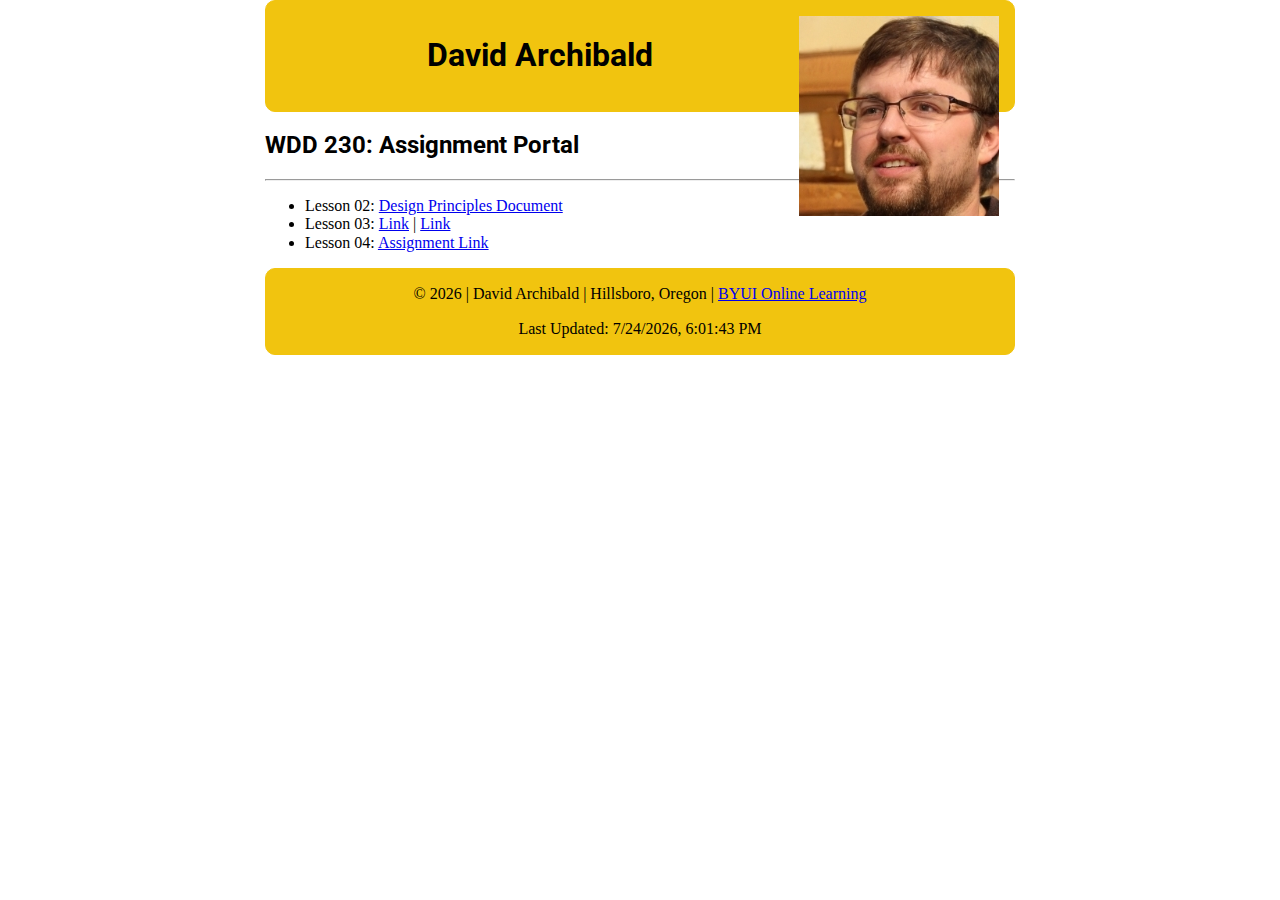
<file: index.html>
<!DOCTYPE html>

<html lang="en">
	<head>
		<meta charset="utf-8" />

		<title>Assignment Portal</title>
		<meta name="description" content="Assignment portal for David Archibald in BYUI's WDD 230 course." />
		<meta name="author" content="David Archibald" />
		<meta name="viewport" content="width=device-width, initial-scale=1" />

		<link rel="stylesheet" href="shared/css/blocks.css?v=1.0" />
		<link rel="stylesheet" href="home/css/small.css?v=1.0" />
		<link rel="stylesheet" href="home/css/medium.css?v=1.0" />
		<link rel="stylesheet" href="shared/css/normalize.css?v=1.0" />
		<link href="https://fonts.googleapis.com/css2?family=Roboto&display=swap" rel="stylesheet" />
	</head>

	<body>
		<script src="shared/js/fillFooter.js"></script>

		<div id="container">
			<header class="block" id="face-container">
				<h1 id="title" class="heading">David Archibald</h1>
				<img
					id="face"
					src="home/images/face.jpeg"
					alt="A random human face generated by thispersondoesnotexist.org"
				/>
			</header>

			<div id="body">
				<h2 class="heading">WDD 230: Assignment Portal</h2>
				<hr />

				<ul id="assignments">
					<li class="assignment">
						Lesson 02:
						<a class="assignment-link" href="lesson2/design-principles.html">Design Principles Document</a>
					</li>
					<li class="assignment">
						Lesson 03: <a class="assignment-link" href="#">Link</a> |
						<a class="assignment-link" href="#">Link</a>
					</li>
					<li class="assignment">Lesson 04: <a class="assignment-link" href="#">Assignment Link</a></li>
				</ul>
			</div>

			<footer class="block">
				<p class="footer-text">
					<span id="copyright">
						&copy; <span id="copyright-year"><noscript>Unknown</noscript></span>
					</span>
					<span class="divider">|</span>
					<span id="name">David Archibald</span>
					<span class="divider">|</span>
					<span id="location">Hillsboro, Oregon</span>
					<span class="divider">|</span>
					<span id="learning">
						<a href="https://byui.edu/">BYUI Online Learning</a>
					</span>
				</p>
				<p id="last-updated">
					Last Updated: <span id="last-updated-time"><noscript>Unknown</noscript></span>
				</p>
			</footer>
		</div>
	</body>
</html>
</file>
<file: shared/css/blocks.css>
:root {
	--block-color: #f1c40f;
	--width: 750px;
}

#container {
	padding: 0 3%;
	margin-top: 25px;
}

.block {
	max-width: var(--width);
	border: 1px solid var(--block-color);
	background-color: var(--block-color);
	border-radius: 10px;
	text-align: center;
	margin: 0 auto;
}

#title {
	align-self: center;
	font-size: 2rem;
}

.heading {
	font-family: 'Roboto', sans-serif;
}
</file>
<file: home/css/small.css>
#face-container {
	padding: 15px;
}

#face {
	width: 200px;
	height: 200px;
}

#container {
	margin: 0 auto;
	max-width: var(--width);
}
</file>
<file: home/css/medium.css>
/* The query breakpoint was increased because my page has additional padding and it began to clip. */
/* If this is a requirement to be 32.5em, the fix is to remove the padding */
@media screen and (min-width: 45em) {
	#title {
		display: inline-block;
	}

	#face {
		float: right;
	}
}
</file>
